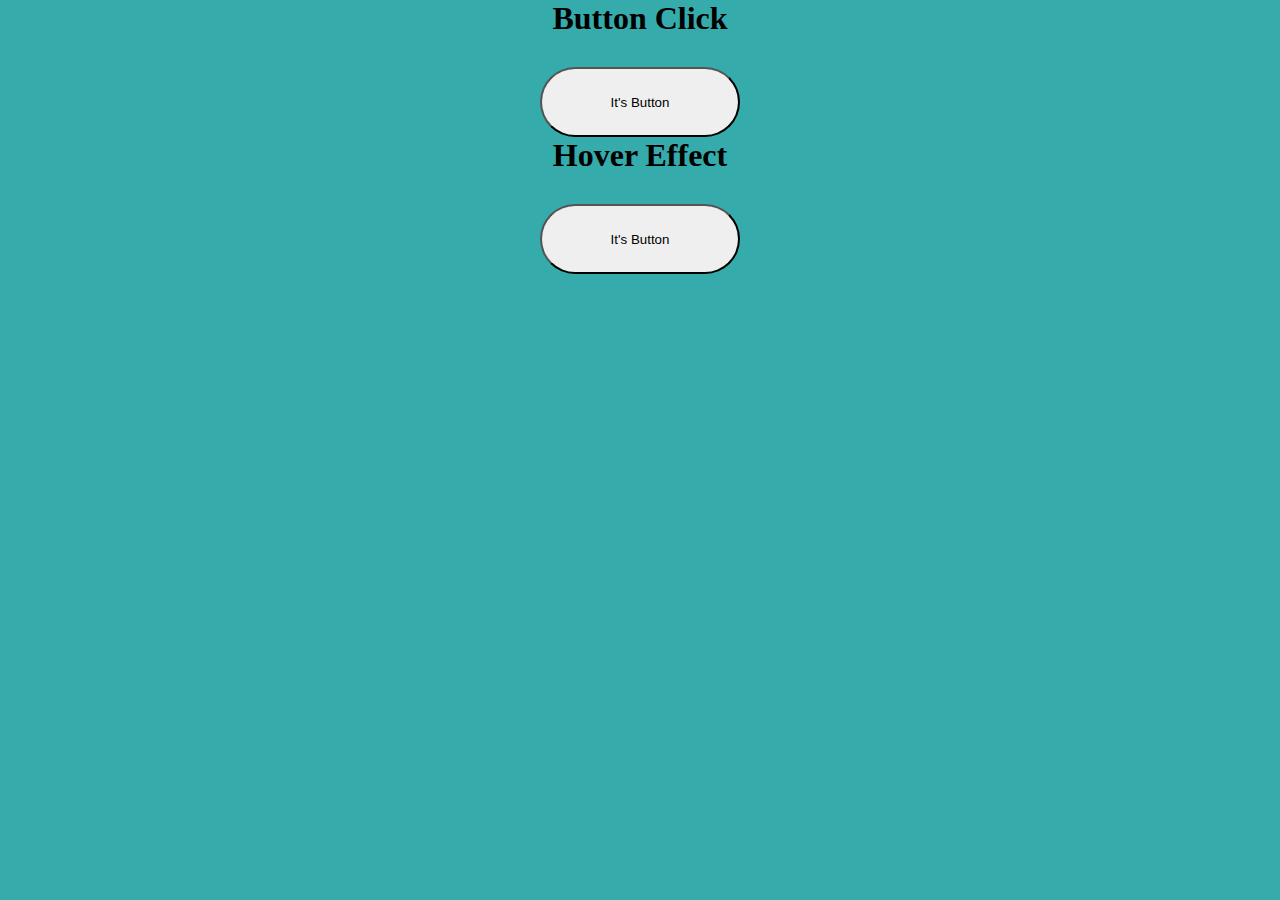
<file: 01,Button Click Counter/index.html>
<!DOCTYPE html>
<html lang="en">

<head>
    <meta charset="UTF-8">
    <meta name="viewport" content="width=device-width, initial-scale=1.0">
    <title>Button Click counter</title>
    <link rel="stylesheet" href="style.css">
</head>

<body>
    <h1>Button Click </h1>
    <button class="btn">It's Button</button>
    <h1>Hover Effect</h1>
    <button class="btn btn-hover">It's Button</button>
    <script src="script.js"></script>
</body>

</html>
</file>
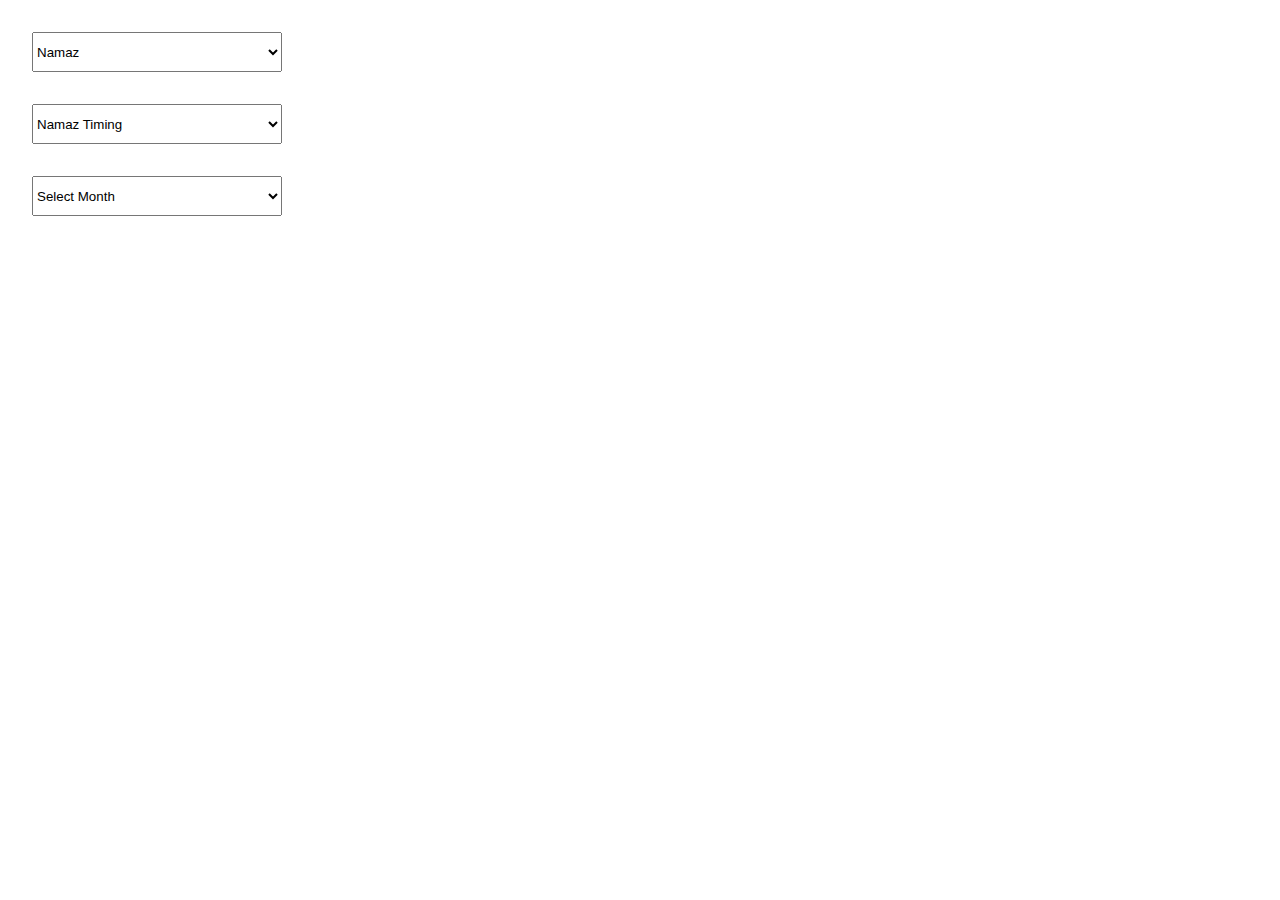
<file: 03.Dropdown Value Display/index.html>
<!DOCTYPE html>
<html lang="en">

<head>
    <meta charset="UTF-8">
    <meta name="viewport" content="width=device-width, initial-scale=1.0">
    <title>DropDown</title>
    <link rel="stylesheet" href="style.css">
</head>

<body>
    <div class="conatiner">
        <div class="drop-down">
            <select>
                <option selected disabled>Namaz</option>
                <option>Fajr</option>
                <option>Zuhr</option>
                <option>Asr</option>
                <option>Maghrib</option>
                <option>Isha</option>
            </select>
        </div>
        <div class="drop-down">
            <select>
                <option selected disabled>Namaz Timing</option>
                <option>3:16 AM</option>
                <option>12:06 PM</option>
                <option>3:47 PM</option>
                <option>7:14 PM</option>
                <option>8:56 PM</option>
            </select>
        </div>
        <div class="drop-down">
            <select>
                <option selected disabled>Select Month</option>
                <option>January</option>
                <option>February</option>
                <option>March</option>
                <option>April</option>
                <option>May</option>
                <option>June</option>
                <option>July</option>
                <option>August</option>
                <option>September</option>
                <option>October</option>
                <option>November</option>
                <option>December</option>
            </select>
        </div>
    </div>
</body>
</html>
</file>
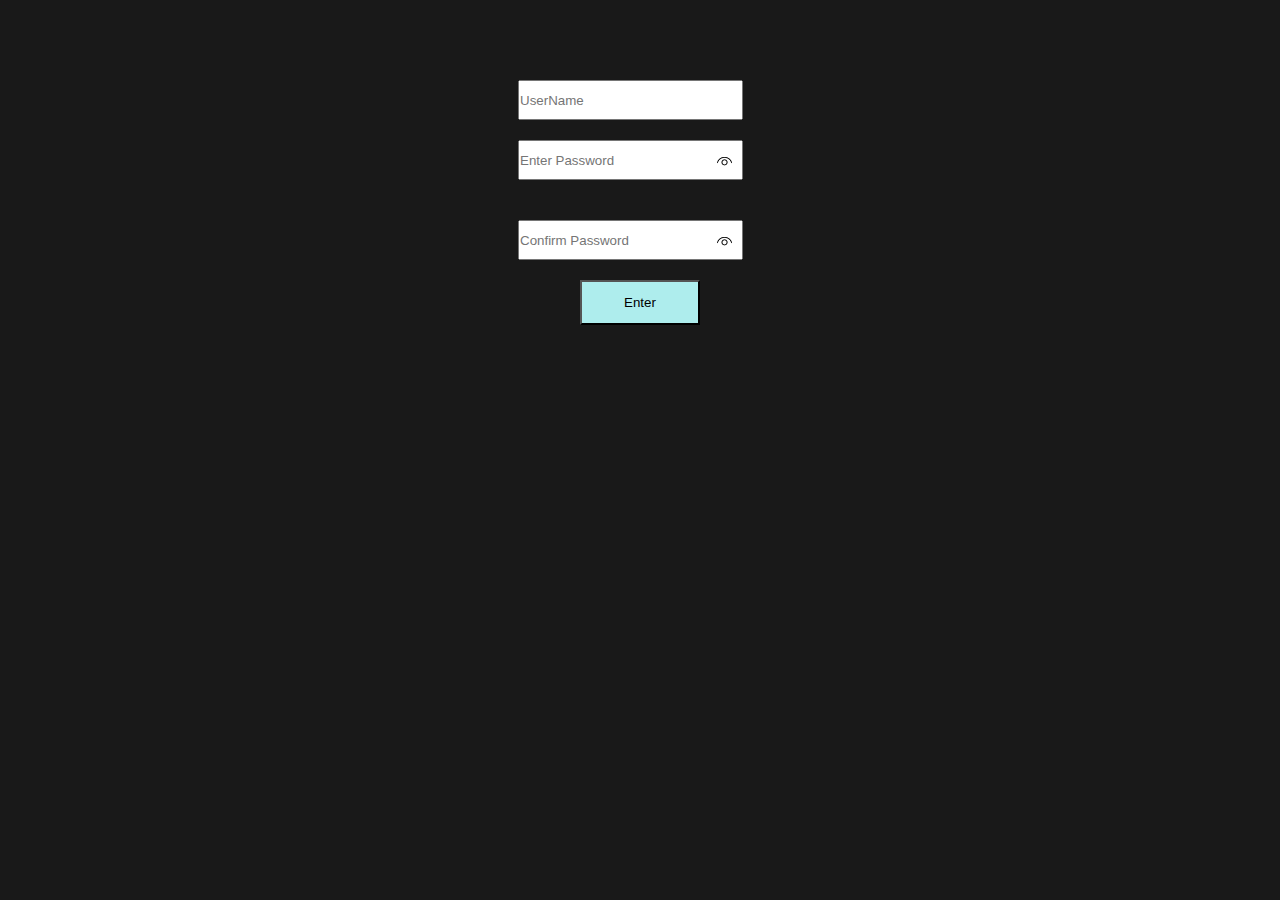
<file: 04.ShowHide Password/index.html>
<!DOCTYPE html>
<html lang="en">

<head>
    <meta charset="UTF-8">
    <meta name="viewport" content="width=device-width, initial-scale=1.0">
    <title>Document</title>
    <link rel="stylesheet" href="style.css">
</head>

<body>
    <div class="container">
        <form action="/login" method="post">
            <div>
                <input type="text" placeholder="UserName" autocomplete="username" required>
            </div>
            <div class=" input-box">
                <input type="password" placeholder="Enter Password" class="password pass" autocomplete="new-password"
                    required>
                <img src="eye-show.png" alt="eye-icon" class="pass-show">
            </div>
            <div class="input-box">
                <input type="password" placeholder="Confirm Password" class="password confirm-pass "
                    autocomplete="new-password" required>
                <img src="eye-show.png" alt="eye-icon" class="pass-show">
            </div>
            <div class="btn">
            <button>Enter</button>
            </div>
        </form>
    </div>
    <script src="script.js"></script>
</body>

</html>
</file>
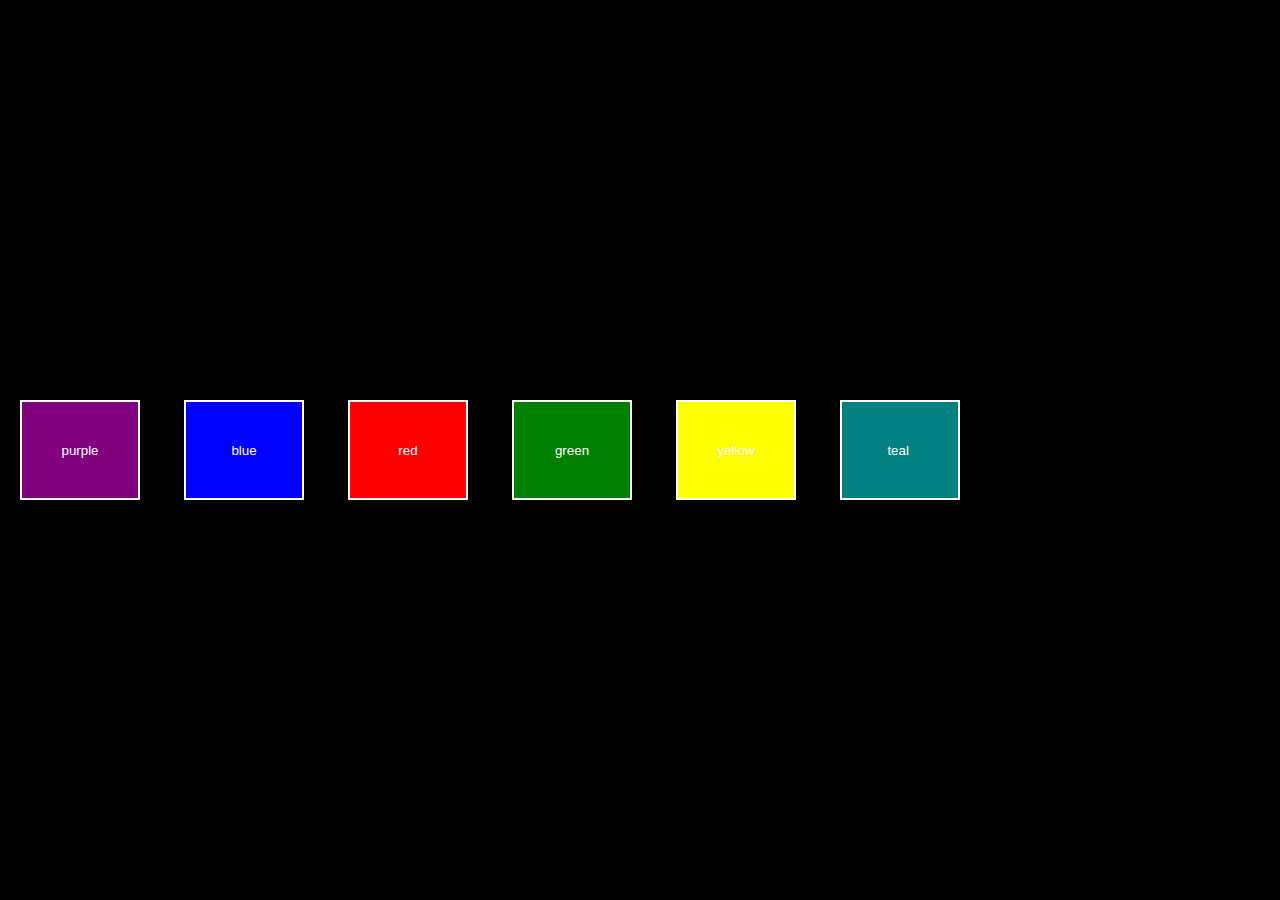
<file: 05.Color Changer with Buttons/index.html>
<!DOCTYPE html>
<html lang="en">
<head>
    <meta charset="UTF-8">
    <meta name="viewport" content="width=device-width, initial-scale=1.0">
    <title>Document</title>
    <link rel="stylesheet" href="style.css">
</head>
<body>
    <div class="content-container">
        <nav class="nav">
            <input type="button" value="purple" class="btn purple">
            <input type="button" value="blue" class="btn blue">
            <input type="button" value="red" class="btn red">
            <input type="button" value="green" class="btn green">
            <input type="button" value="yellow" class="btn yellow">
            <input type="button" value="teal " class="btn teal ">
        </nav>
    </div>
    <script src="script.js"></script>
</body>
</html>
</file>
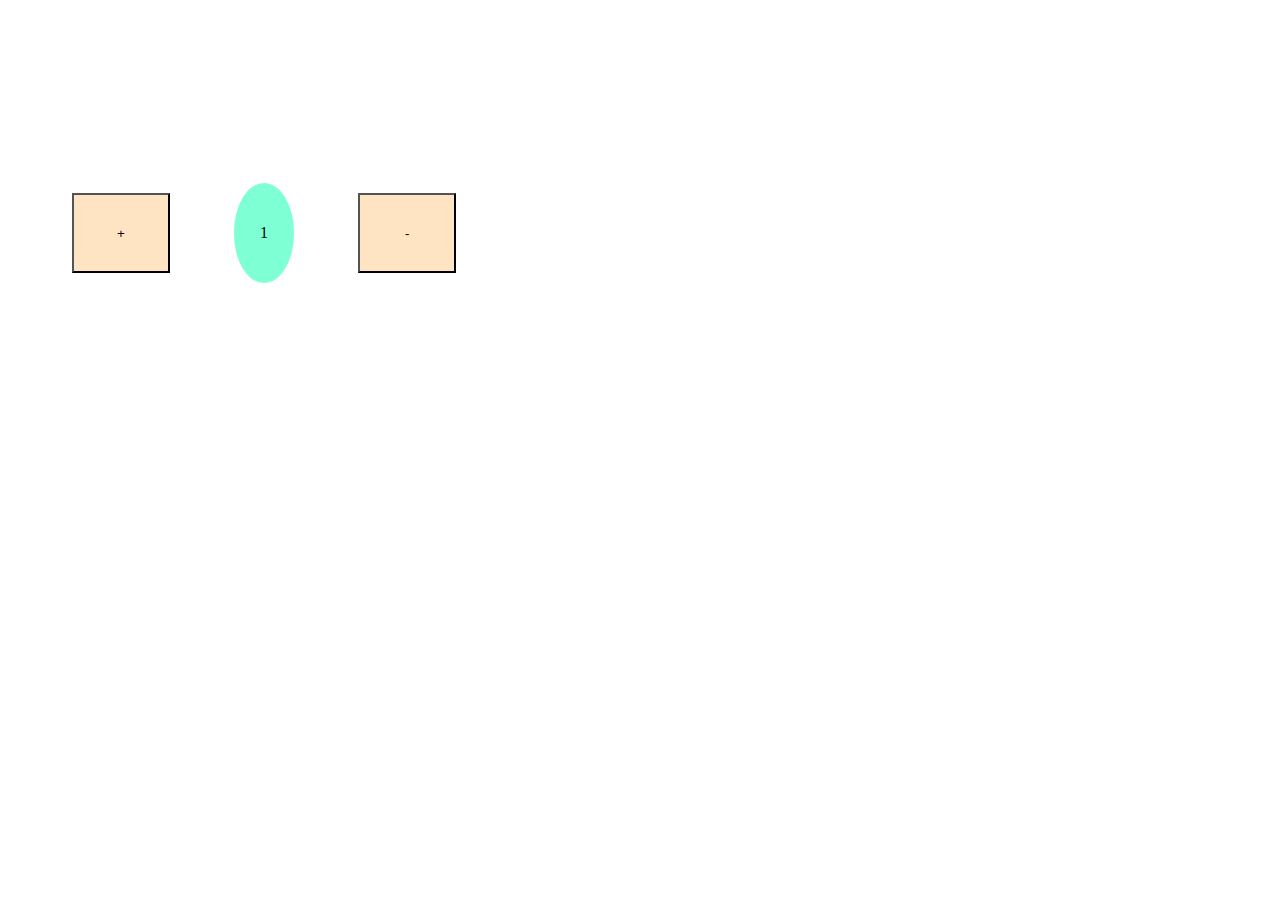
<file: 06.Live Character Counter/index.html>
<!DOCTYPE html>
<html lang="en">

<head>
    <meta charset="UTF-8">
    <meta name="viewport" content="width=device-width, initial-scale=1.0">
    <title>Document</title>
    <link rel="stylesheet" href="style.css">
</head>
<body>
    <div class="container">
        <button class="btn" id="increment">+</button>
        <div class="number">1</div>
        <button class="btn" id="decrement">-</button>
    </div>
    <script src="script.js"></script>
</body>

</html>
</file>
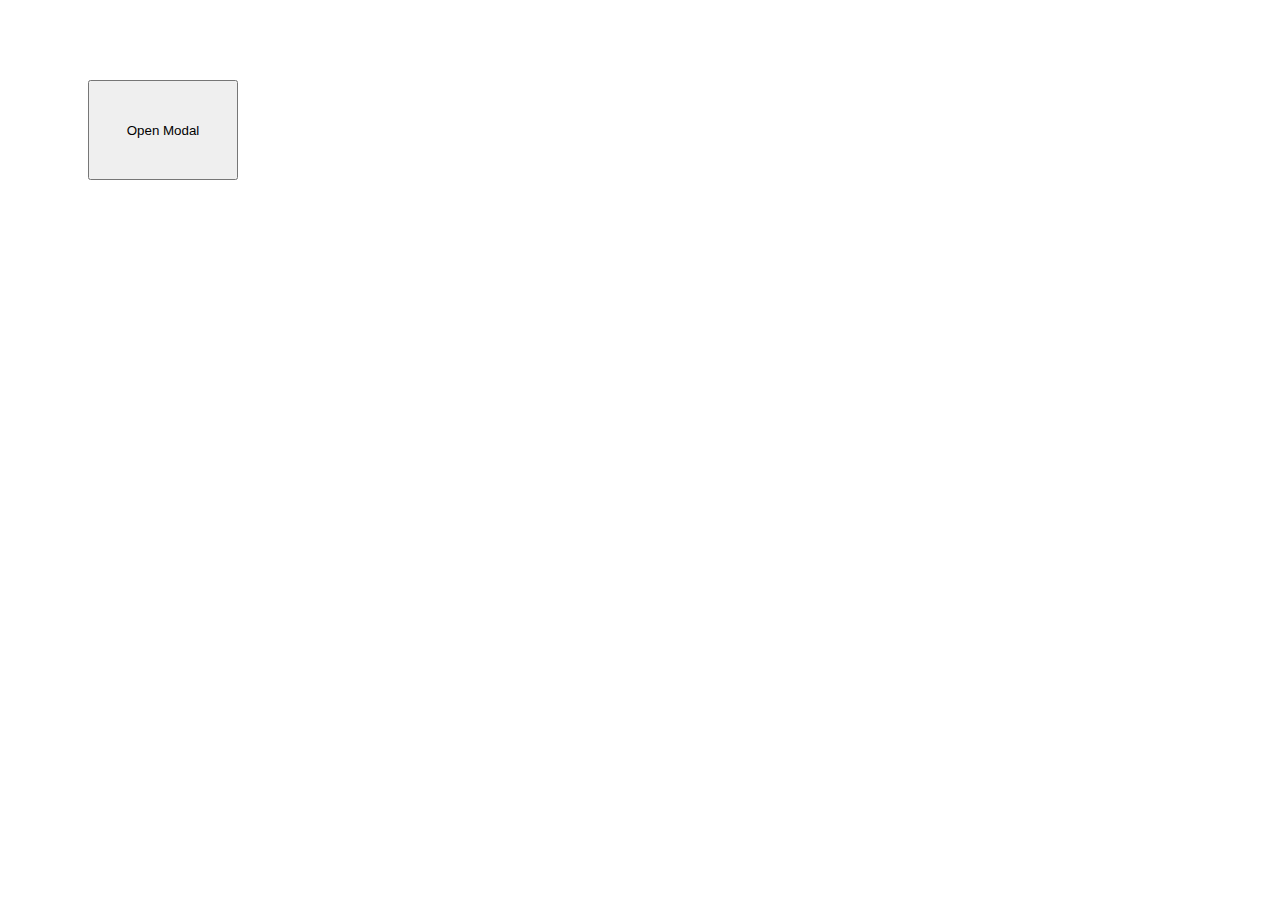
<file: 07.Basic Modal Pop-up/index.html>
<!DOCTYPE html>
<html lang="en">

<head>
    <meta charset="UTF-8">
    <meta name="viewport" content="width=device-width, initial-scale=1.0">
    <title>Document</title>
    <link rel="stylesheet" href="style.css">
    <style></style>
</head>

<body>
    <button id="openModalBtn">Open Modal</button>
    <div class="modal-overlay hidden" id="modalOverlay">
        <div class="modal-box">
            <span id="closeModalBtn">❌</span>
            <p>This is a basic modal pop-up!</p>
        </div>
    </div>
    <script src="script.js"></script>
</body>
</html>
</file>
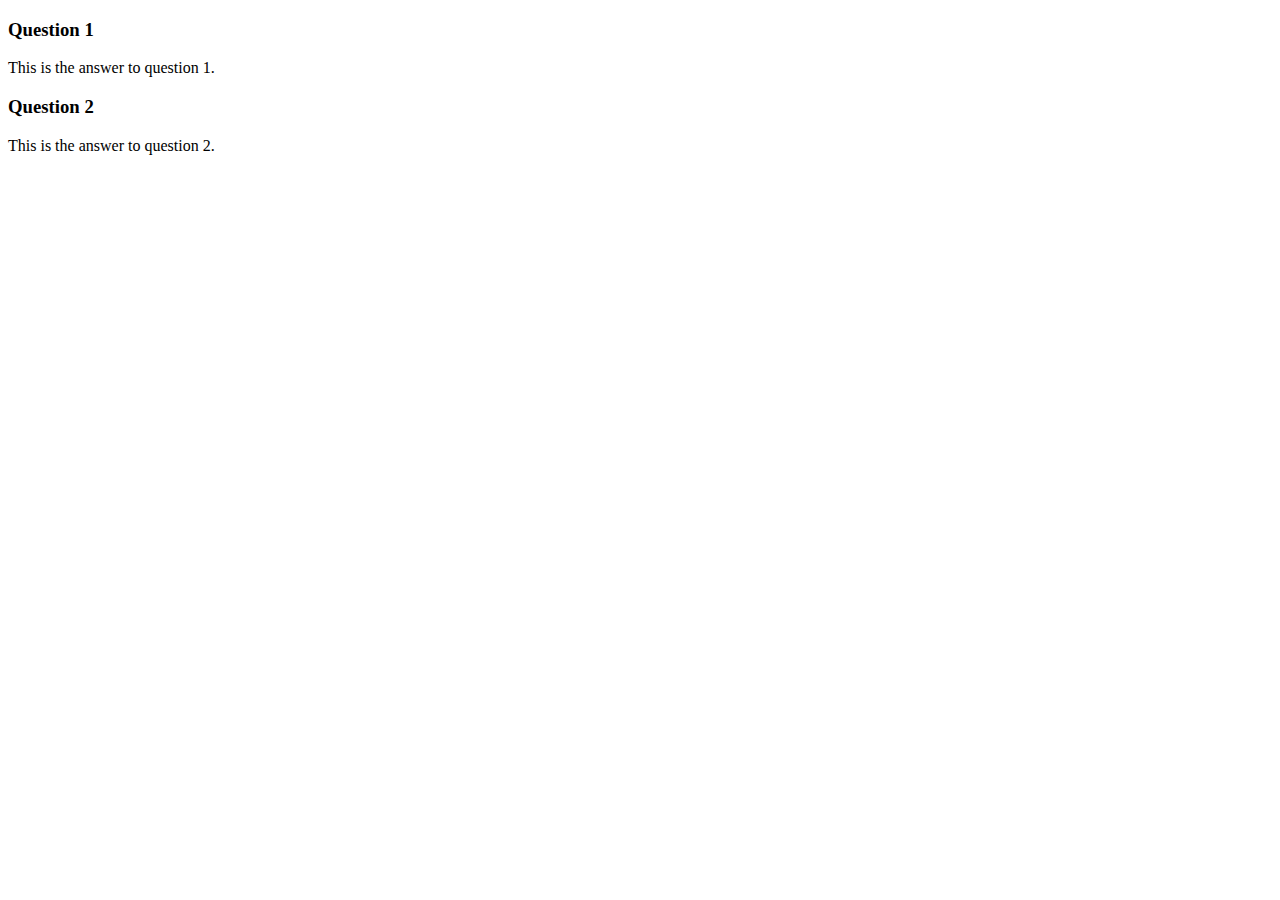
<file: 09.Accordion (expandcollapse sections)/index.html>
<!DOCTYPE html>
<html lang="en">
<head>
    <meta charset="UTF-8">
    <meta name="viewport" content="width=device-width, initial-scale=1.0">
    <title>Document</title>
</head>
<body>
    <div class="accordion">
  <div class="accordion-item">
    <h3 class="accordion-header">Question 1</h3>
    <div class="accordion-content">
      <p>This is the answer to question 1.</p>
    </div>
  </div>
  
  <div class="accordion-item">
    <h3 class="accordion-header">Question 2</h3>
    <div class="accordion-content">
      <p>This is the answer to question 2.</p>
    </div>
  </div>
</div>

</body>
</html>
</file>
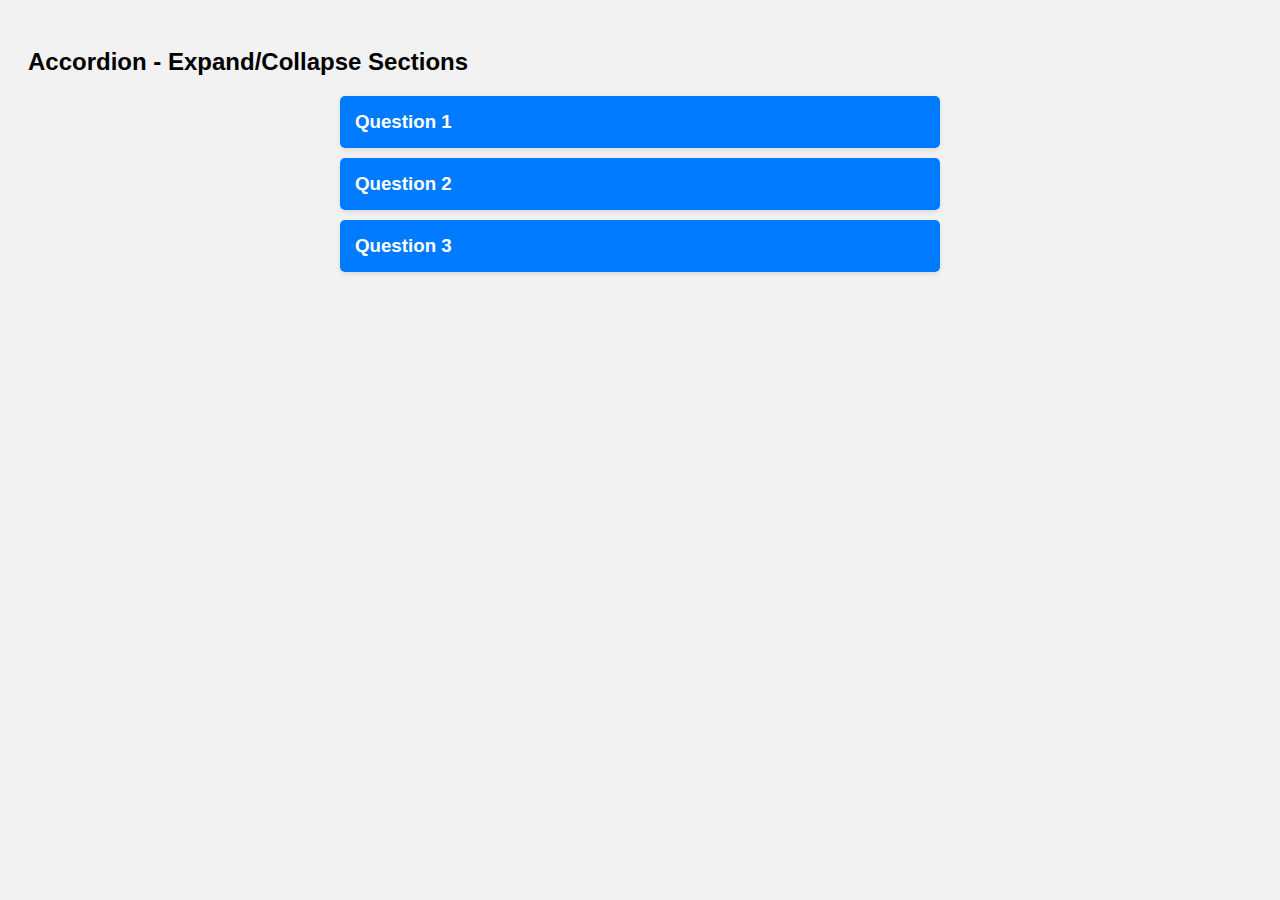
<file: 09.Accordion/index.html>
<!DOCTYPE html>
<html lang="en">
<head>
  <meta charset="UTF-8" />
  <meta name="viewport" content="width=device-width, initial-scale=1.0"/>
  <title>Accordion - Expand/Collapse Sections</title>
  <link rel="stylesheet" href="style.css">
</head>
<body>
  <h2>Accordion - Expand/Collapse Sections</h2>
  <div class="accordion">
    <div class="accordion-item">
      <h3 class="accordion-header">Question 1</h3>
      <div class="accordion-content">
        <p>This is the answer to question 1.</p>
      </div>
    </div>
    
    <div class="accordion-item">
      <h3 class="accordion-header">Question 2</h3>
      <div class="accordion-content">
        <p>This is the answer to question 2.</p>
      </div>
    </div>
    
    <div class="accordion-item">
      <h3 class="accordion-header">Question 3</h3>
      <div class="accordion-content">
        <p>This is the answer to question 3.</p>
      </div>
    </div>
  </div>
  <script src="script.js"></script>
</body>
</html>
</file>
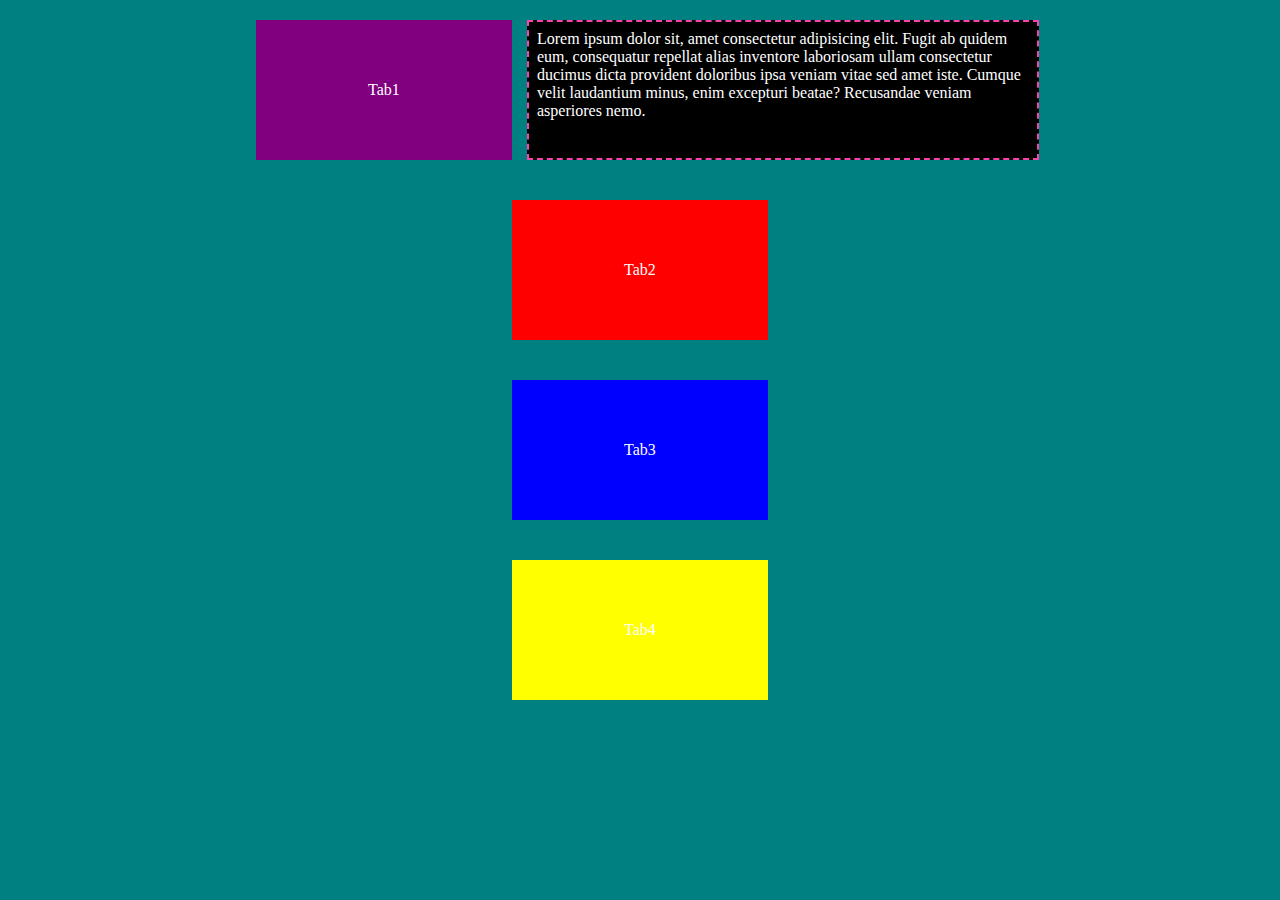
<file: 10.Tabs Switching/index.html>
<!DOCTYPE html>
<html lang="en">

<head>
    <meta charset="UTF-8">
    <meta name="viewport" content="width=device-width, initial-scale=1.0">
    <title>Tab Switching like bootstrap tab</title>
    <link rel="stylesheet" href="style.css">
</head>

<body>
    <div class="container">
        <div class="box purple active">Tab1</div>
        <p class="para active">Lorem ipsum dolor sit, amet consectetur adipisicing elit. Fugit ab quidem eum, consequatur
            repellat alias inventore laboriosam ullam consectetur ducimus dicta provident doloribus ipsa veniam vitae
            sed amet iste. Cumque velit laudantium minus, enim excepturi beatae? Recusandae veniam asperiores nemo.</p>
    </div>
    <div class="container ">
        <div class="box red">Tab2</div>
        <p class="para ">Lorem ipsum dolor sit, amet consectetur adipisicing elit. Fugit ab quidem eum, consequatur
            repellat alias inventore laboriosam ullam consectetur ducimus dicta provident doloribus ipsa veniam vitae
            sed amet iste. Cumque velit laudantium minus, enim excepturi beatae? Recusandae veniam asperiores nemo.</p>
    </div>
    <div class="container">
        <div class="box blue">Tab3</div>
        <p class="para">Lorem ipsum dolor sit, amet consectetur adipisicing elit. Fugit ab quidem eum, consequatur
            repellat alias inventore laboriosam ullam consectetur ducimus dicta provident doloribus ipsa veniam vitae
            sed amet iste. Cumque velit laudantium minus, enim excepturi beatae? Recusandae veniam asperiores nemo.</p>
    </div>
    <div class="container">
        <div class="box yellow">Tab4</div>
        <p class="para">Lorem ipsum dolor sit, amet consectetur adipisicing elit. Fugit ab quidem eum, consequatur
            repellat alias inventore laboriosam ullam consectetur ducimus dicta provident doloribus ipsa veniam vitae
            sed amet iste. Cumque velit laudantium minus, enim excepturi beatae? Recusandae veniam asperiores nemo.</p>
    </div>
    <script src="script.js"></script>
</body>

</html>
</file>
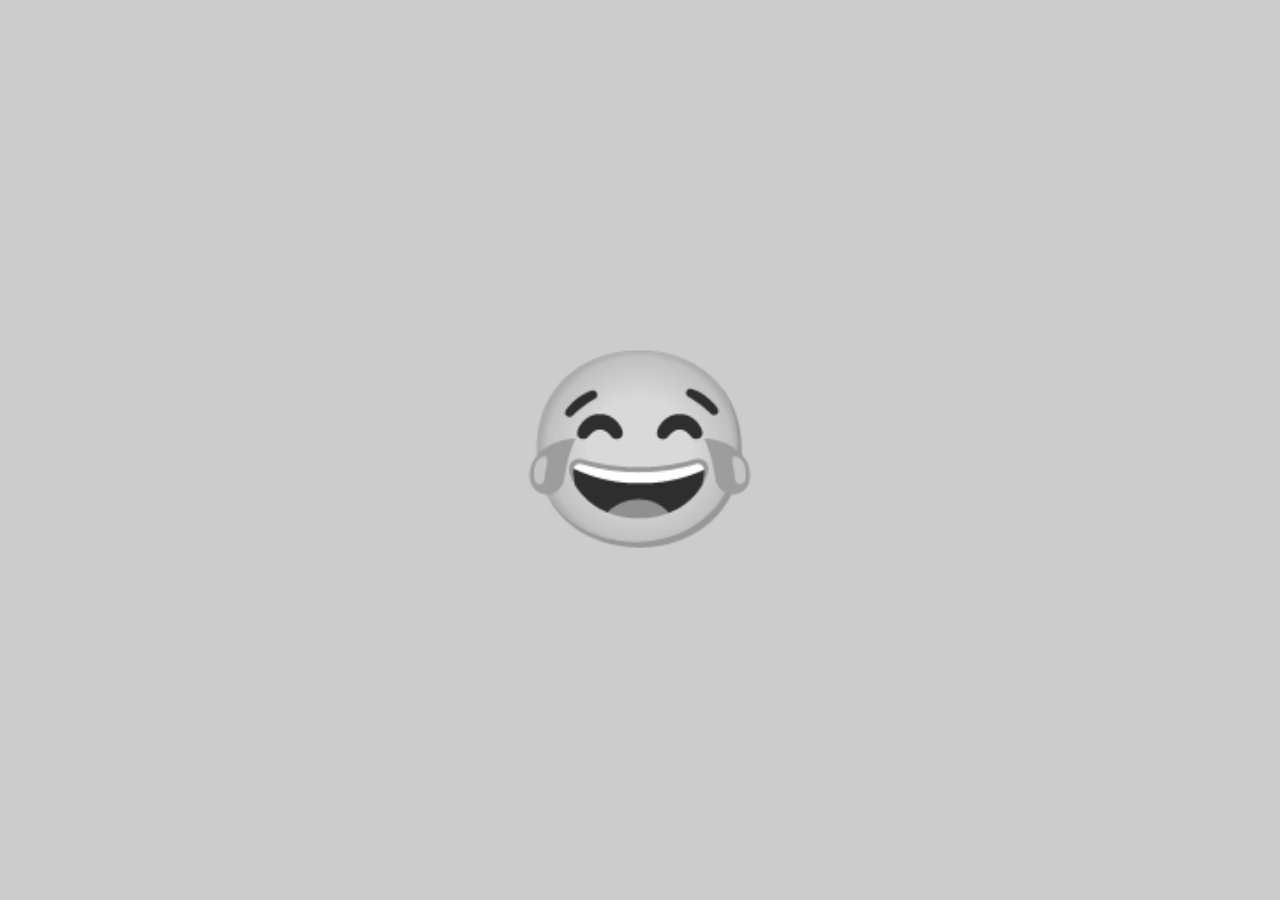
<file: 11.Random Emoji/index.html>
<!DOCTYPE html>
<html lang="en">
<head>
    <meta charset="UTF-8">
    <meta name="viewport" content="width=device-width, initial-scale=1.0">
    <title>Random Emoji</title>
    <link rel="stylesheet" href="style.css">
</head>
<body>
    <div id="emoji">😂</div>
    <script src="script.js"></script>
</body>
</html>
</file>
<file: 01,Button Click Counter/style.css>
* {
  margin: 0;
  padding: 0;
  box-sizing: border-box;
}

body {
  background-color: rgb(53, 171, 171);
  text-align: center;
  justify-content: center;
}

.btn {
  height: 70px;
  margin-top: 30px;
  border-radius: 50px;
  width: 200px;
  text-align: center;
  justify-content: center;
}
.btn-hover:hover {
  background-color: brown;
  color: azure;
}
</file>
<file: 03.Dropdown Value Display/style.css>
*{
    margin: 0;
    padding: 0;
    box-sizing: border-box;
}
select {
  width: 250px;
  height: 40px;
}

ul li {
  list-style: none;
}
.drop-down{
    margin: 2rem;
    display: flex;
}
</file>
<file: 04.ShowHide Password/style.css>
* {
  margin: 0;
  padding: 0;
  box-sizing: border-box;
}
body {
  display: flex;
  align-items: center;
  margin: 5rem;
  justify-content: center;
  background-color: #191919;
}
.password {
  height: 40px;
  width: 225px;
  margin-bottom: 20px;
  margin-top: 20px;
}
input {
  height: 40px;
  width: 225px;
}
.pass-show {
  position: relative;
  left: -30px;
  top: 4px;
  padding-top: 5px;
  height: 20px;
}
button {
  height: 45px;
  width: 120px;
  background-color: rgb(174, 237, 237);
}
.container {
  
  display: flex;
  justify-content: center;
  align-items: center;
  border-radius: 20px;
}
.btn{
  justify-content: center;
  align-items: center;
  display: flex;
}
</file>
<file: 05.Color Changer with Buttons/style.css>
* {
  margin: 0;
  padding: 0;
  box-sizing: border-box;
}
body {
  background-color: black;
}
.content-container {
  display: flex;
  height: 100vh;
  flex-direction: column;
  justify-content: center;
}
.btn {
  padding: 10px 20px;
  cursor: pointer;
  border: none;
  color: #fff;
  border: 2px solid white;
  width: 120px;
  height: 100px;
  margin: 20px;
}
.purple {
  background-color: purple;
}
.teal {
  background-color: teal;
}
.red {
  background-color: red;
}
.blue {
  background-color: blue;
}
.green {
  background-color: green;
}
.yellow {
  background-color: yellow;
}
</file>
<file: 06.Live Character Counter/style.css>
.container {
  height: 50vh;
  width: 40vw;
  justify-content: center;
  align-items: center;
  display: flex;
}

.btn {
  height: 80px;
  width: 150px;
  background-color: bisque;
  margin: 4rem;
}
.number {
  height: 100px;
  width: 100px;
  border-radius: 50%;
  background-color: aquamarine;
  justify-content: center;
  align-items: center;
  display: flex;
}
</file>
<file: 07.Basic Modal Pop-up/style.css>
.modal-overlay {
  position: fixed;
  top: 0;
  left: 0;
  height: 100vh;
  width: 100vw;
  background: rgba(0, 0, 0, 0.5);
  display: flex;
  align-items: center;
  justify-content: center;
  z-index: 999;
}

.modal-box {
  background: #fff;
  padding: 20px 30px;
  border-radius: 10px;
  min-width: 300px;
  position: relative;
}

#closeModalBtn {
  position: absolute;
  top: 10px;
  right: 15px;
  font-size: 22px;
  cursor: pointer;
  display: flex;
  justify-content: end;
}

.hidden {
  display: none;
}
#openModalBtn{
    height: 100px;
    width: 150px;
    display: flex;
    align-items: center;
    justify-content: center;
    margin: 5rem;
}
</file>
<file: 09.Accordion/style.css>
body {
  font-family: Arial, sans-serif;
  background: #f2f2f2;
  padding: 20px;
}

.accordion {
  max-width: 600px;
  margin: 0 auto;
}

.accordion-item {
  background-color: #fff;
  border-radius: 5px;
  margin-bottom: 10px;
  box-shadow: 0 2px 5px rgba(0, 0, 0, 0.1);
  overflow: hidden;
}

.accordion-header {
  padding: 15px;
  cursor: pointer;
  background-color: #007bff;
  color: white;
  margin: 0;
}

.accordion-content {
  padding: 15px;
  display: none;
  background-color: #f9f9f9;
}

.accordion-content.active {
  display: block;
}
</file>
<file: 10.Tabs Switching/style.css>
* {
  margin: 0;
  padding: 0;
  box-sizing: border-box;
}

body {
  background-color: teal;
  color: white;
}

.container {
  display: flex;
  justify-content: center;
  align-items: center;
}

.box {
  height: 140px;
  width: 20vw;
  justify-content: center;
  align-items: center;
  display: flex;
  margin: 20px 15px;
}

.para {
  height: 140px;
  padding: 8px;
  width: 40vw;
  border: 2px dashed rgb(248, 68, 170);
  background-color: black;
  display: none;
}
.para.active {
  display: block;
}
.purple {
  background-color: purple;
}

.red {
  background-color: red;
}

.blue {
  background-color: blue;
}

.yellow {
  background-color: yellow;
}
</file>
<file: 11.Random Emoji/style.css>
*{
    margin: 0;
    padding: 0;
    box-sizing: border-box;
}
body{
height: 100vh;
display: flex;
flex-direction: column;
justify-content: center;
align-items: center;
background-color: #ccc;
}
#emoji{
    font-size: 12rem;
    filter:grayscale(1);
    cursor: pointer;
    transition-property: transform, filter;
    transition-duration: 200ms;
}
#emoji:hover{
    transform: scale(1.3);
    filter:grayscale(0)
}
</file>
